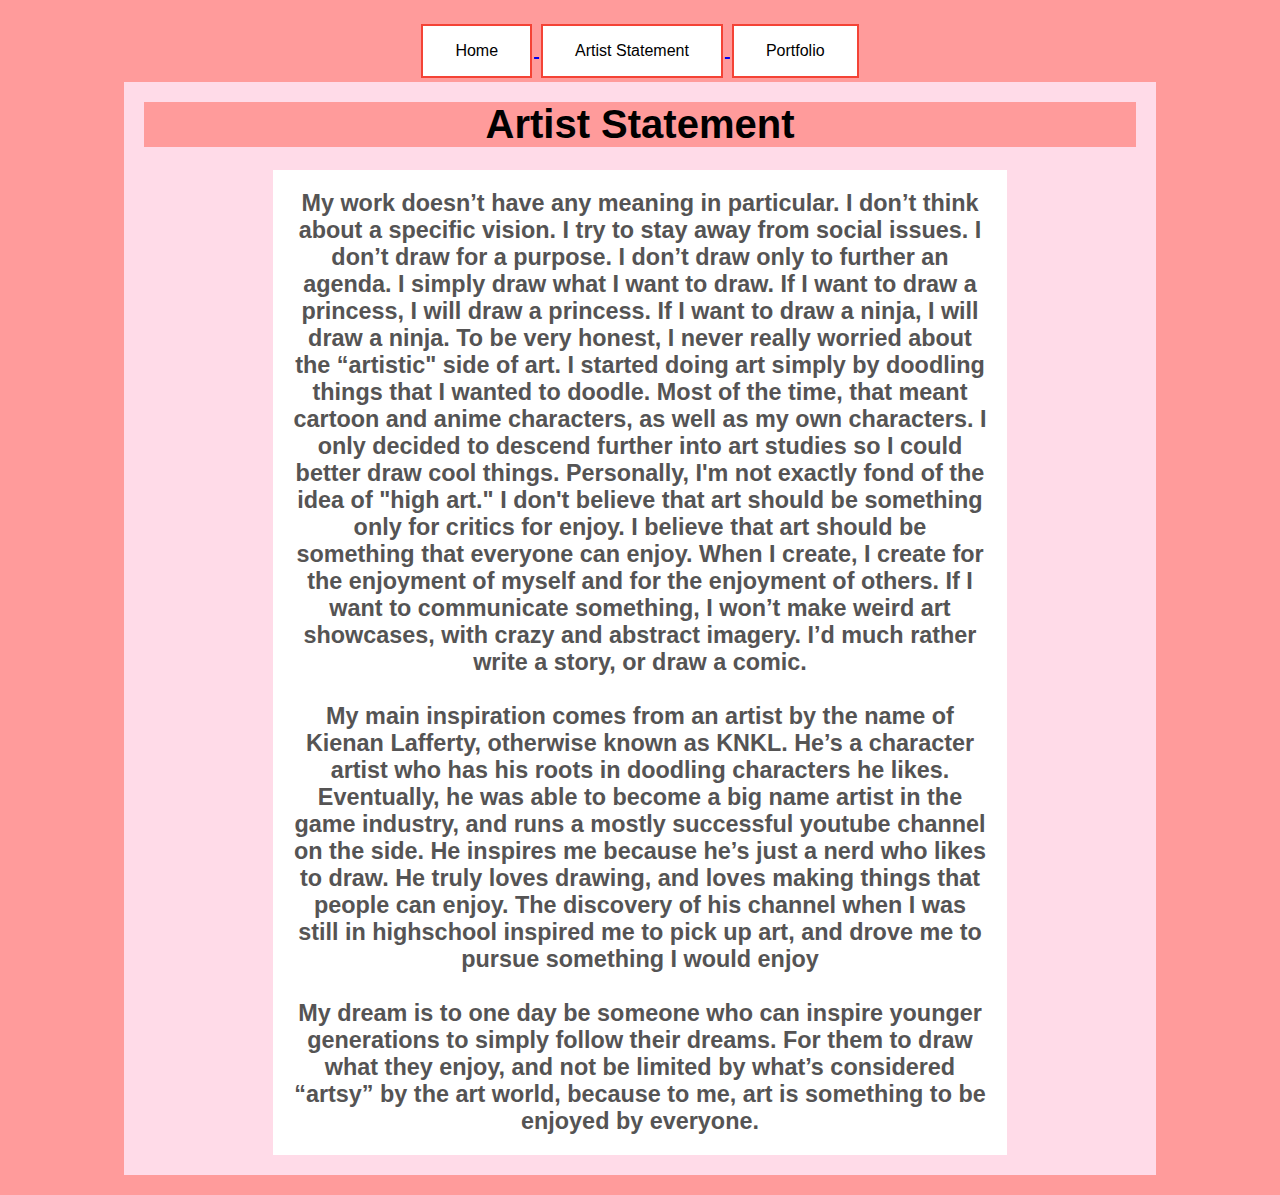
<file: Artist Statement.html>
<!DOCTYPE html>
<html>
<head>
	<link rel="stylesheet" type="text/css" href="Style.css">
	<title>Statement.mp3</title>

	<style>
.button {
  background-color: #4CAF50; /* Green */
  border: none;
  color: white;
  padding: 16px 32px;
  text-align: center;
  text-decoration: none;
  display: inline-block;
  font-size: 16px;
  margin: 4px 2px;
  -webkit-transition-duration: 0.4s; /* Safari */
  transition-duration: .4s;
  cursor: pointer;
}


.button3 {
  background-color: white; 
  color: black; 
  border: 2px solid #f44336;
}

.button3:hover {
  background-color: #f44336;
  color: white;
}

</style>
</head>
<body>
<a href="index.html"><button class="button button3">Home</button> </a>
<a href="Artist Statement.html"><button class="button button3">Artist Statement</button> </a>
<a href="Portfolio.html"><button class="button button3">Portfolio</button> </a>

<div class="container">

<h1>Artist Statement</h1>
<br>
	<h3>My work doesn’t have any meaning in particular. I don’t think about a specific vision. I try to stay away from social issues. I don’t draw for a purpose. I don’t draw only to further an agenda. I simply draw what I want to draw. If I want to draw a princess, I will draw a princess. If I want to draw a ninja, I will draw a ninja. To be very honest, I never really worried about the “artistic" side of art. I started doing art simply by doodling things that I wanted to doodle. Most of the time, that meant cartoon and anime characters, as well as my own characters. I only decided to descend further into art studies so I could better draw cool things.  Personally, I'm not exactly fond of the idea of "high art." I don't believe that art should be something only for critics for enjoy. I believe that art should be something that everyone can enjoy.  When I create, I create for the enjoyment of myself and for the enjoyment of others. If I want to communicate something, I won’t make weird art showcases, with crazy and abstract imagery. I’d much rather write a story, or draw a comic. 
<br> <br>
	My main inspiration comes from an artist by the name of Kienan Lafferty, otherwise known as KNKL. He’s a character artist who has his roots in doodling characters he likes. Eventually, he was able to become a big name artist in the game industry, and runs a mostly successful youtube channel on the side. He inspires me because he’s just a nerd who likes to draw. He truly loves drawing, and loves making things that people can enjoy. The discovery of his channel when I was still in highschool inspired me to pick up art, and drove me to pursue something I would enjoy
<br> <br>
	My dream is to one day be someone who can inspire younger generations to simply follow their dreams. For them to draw what they enjoy, and not be limited by what’s considered “artsy” by the art world, because to me, art is something to be enjoyed by everyone.</h3>
</body>
</html>
</file>
<file: Style.css>
*{margin: 0; padding:0;}

h1{background-color: #FF9B9B;
color:black;}
h2{background-color: #ffdbe8;
color:555454;}

h3{background-color: white;
width: 70%;
text-align: center;
padding: 20px;
margin:auto;
}

h4{ 
width: 80%;
text-align:center;
padding:20px;
font-size:10px;
color:black; }



body{
	background-color: #FF9B9B;
	font-size: 15pt;
	color: #555454;
	text-align: center;
	padding: 20px;
}

.container{
	width:80%;
	background-color:#ffdbe8;
	font-family: 'Raleway', sans-serif;
	margin:auto;
	padding: 20px;
	text-align: center;}

ul li{
	background-color: pink;
	width: 50%;
	color: black;
	overflow: hidden;
	float: center;}

.label{ 
 width:80%;
	background-color:#ffdbe8;
	font-family: 'Raleway', sans-serif;
	font-size: 18px;
	margin:auto;
	padding: 20px;
	text-align: center;
	color: black;
	}
</file>
